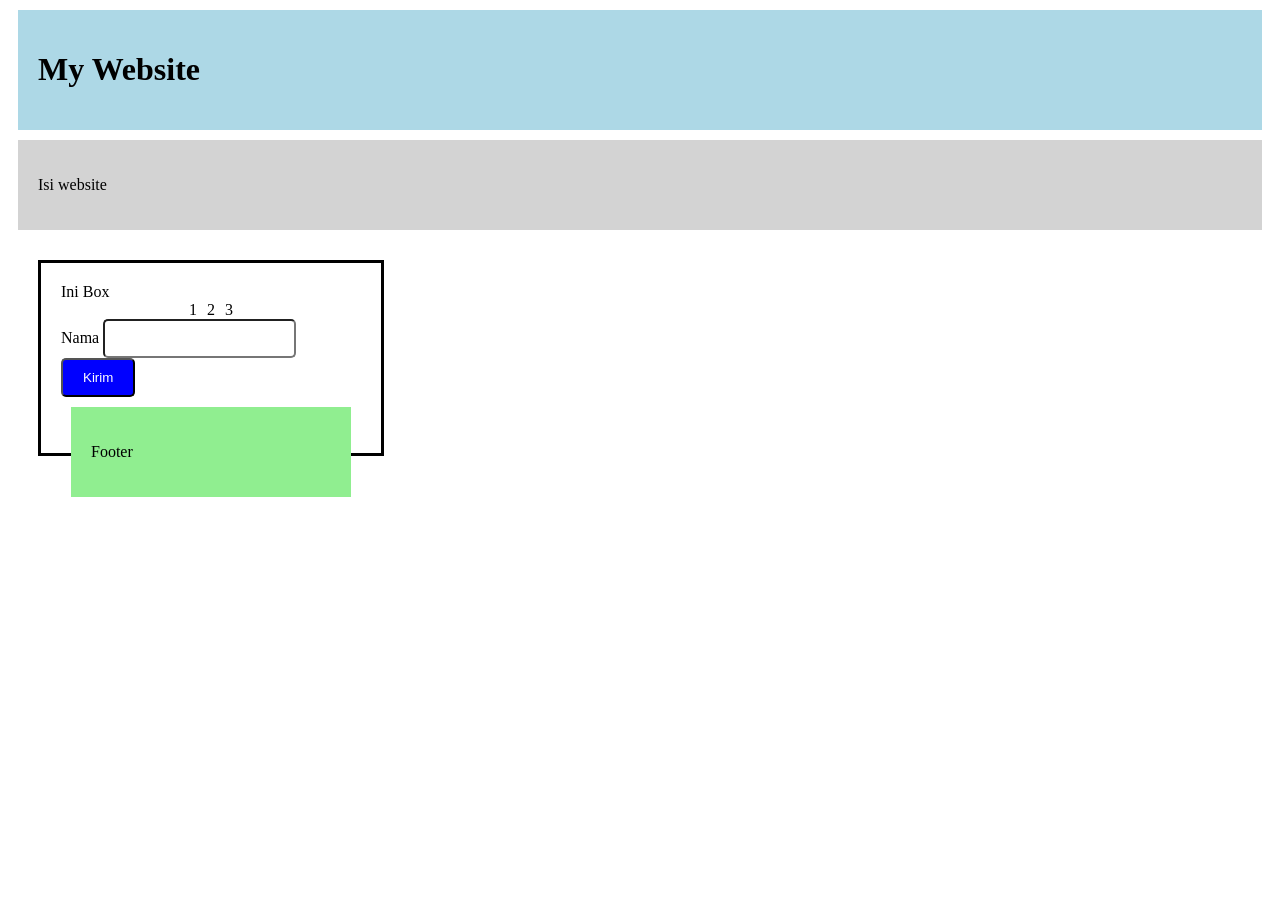
<file: css-basics/index.html>
<!DOCTYPE html>
<html lang="en">
<head>
  <title>CSS Basics</title>
  <link rel="stylesheet" href="style.css">
</head>
<body>
    <header>
        <h1>My Website</h1>
    </header>

    <main>
        <p>Isi website</p>
    </main>

    <div class="box">
     Ini Box

    <div class="container">
        <div class="item">1</div>
        <div class="item">2</div>
        <div class="item">3</div>
    </div>

    <form>
        <label>Nama</label>
        <input type="text">

        <button>Kirim</button>
    </form>

    <footer>
        <p>Footer</p>
    </footer>
</div>
</body>
</html>
</file>
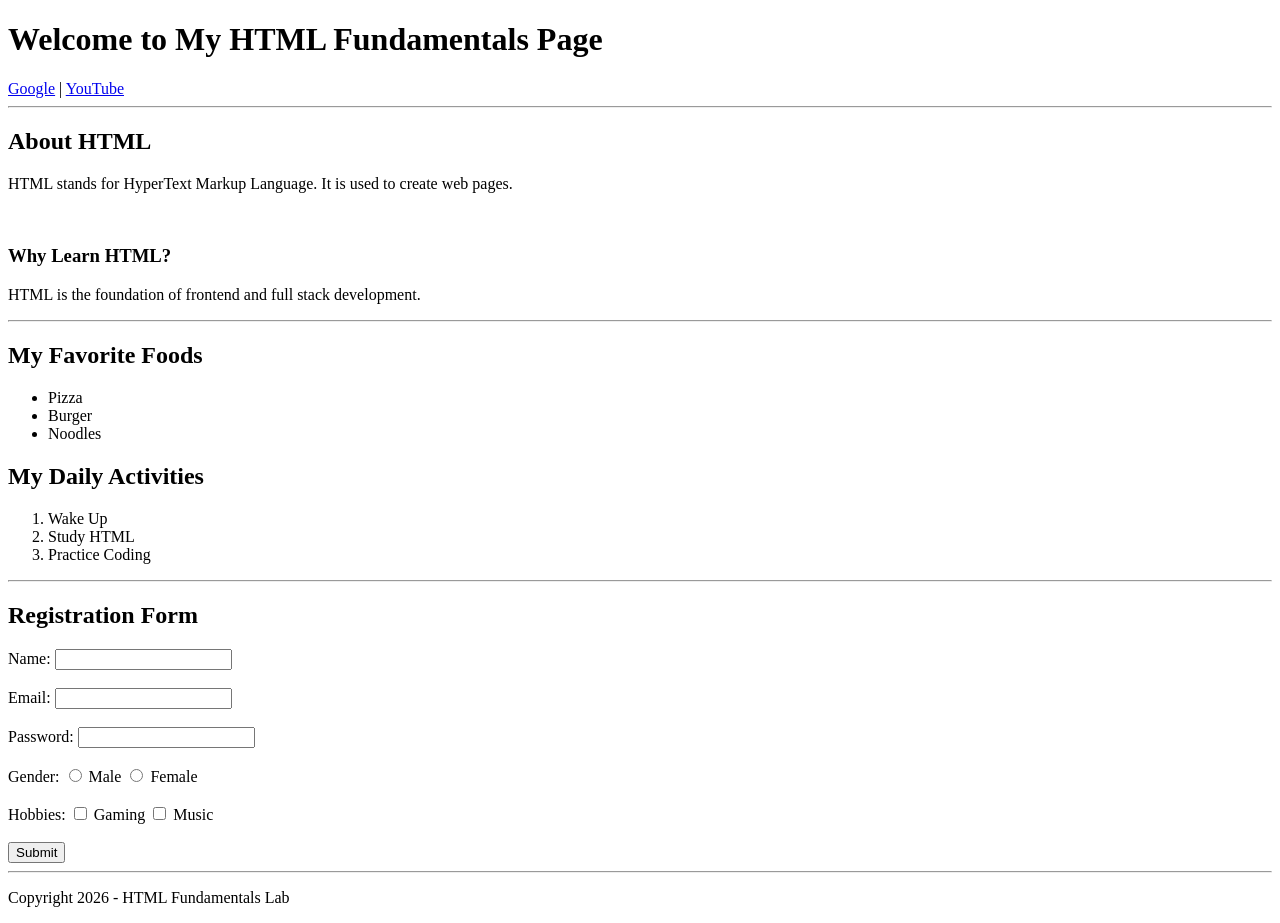
<file: html-fundamentals/index.html>
<!DOCTYPE html>
<html>
<head>
    <title>HTML Fundamentals Lab</title>
</head>

<body>

    <!-- Semantic Header -->
    <header>
        <h1>Welcome to My HTML Fundamentals Page</h1>
    </header>

    <!-- Semantic Navigation -->
    <nav>
        <a href="https://www.google.com">Google</a> |
        <a href="https://www.youtube.com">YouTube</a>
    </nav>

    <hr>

    <!-- Main Content -->
    <main>

        <!-- Section -->
        <section>

            <h2>About HTML</h2>

            <article>
                <p>
                    HTML stands for HyperText Markup Language.
                    It is used to create web pages.
                </p>
            </article>

            <br>

            <h3>Why Learn HTML?</h3>

            <p>
                HTML is the foundation of frontend and full stack development.
            </p>

        </section>

        <hr>

        <!-- Lists Section -->
        <section>

            <h2>My Favorite Foods</h2>

            <ul>
                <li>Pizza</li>
                <li>Burger</li>
                <li>Noodles</li>
            </ul>

            <h2>My Daily Activities</h2>

            <ol>
                <li>Wake Up</li>
                <li>Study HTML</li>
                <li>Practice Coding</li>
            </ol>

        </section>

        <hr>

        <!-- Form Section -->
        <section>

            <h2>Registration Form</h2>

            <form>

                <label>Name:</label>
                <input type="text">

                <br><br>

                <label>Email:</label>
                <input type="email">

                <br><br>

                <label>Password:</label>
                <input type="password">

                <br><br>

                <label>Gender:</label>

                <input type="radio" name="gender">
                Male

                <input type="radio" name="gender">
                Female

                <br><br>

                <label>Hobbies:</label>

                <input type="checkbox">
                Gaming

                <input type="checkbox">
                Music

                <br><br>

                <button type="submit">
                    Submit
                </button>

            </form>

        </section>

    </main>

    <hr>

    <!-- Semantic Footer -->
    <footer>
        <p>Copyright 2026 - HTML Fundamentals Lab</p>
    </footer>

</body>
</html>
</file>
<file: css-basics/style.css>
header,
main,
footer {
  padding: 20px;
  margin: 10px;
}

header {
  background-color: lightblue;
}

main {
  background-color: lightgray;
}

footer {
  background-color: lightgreen;
}

.box {
  width: 300px;
  height: 150px;

  padding: 20px;
  margin: 30px;

  border: 3px solid black;
}

.container {
  display: flex;

  flex-direction: row;

  justify-content: center;

  align-items: center;

  gap: 10px;
}

input {
  padding: 10px;
  border-radius: 5px;
}

button {
  padding: 10px 20px;
  background-color: blue;
  color: white;
  border-radius: 5px;
}
</file>
